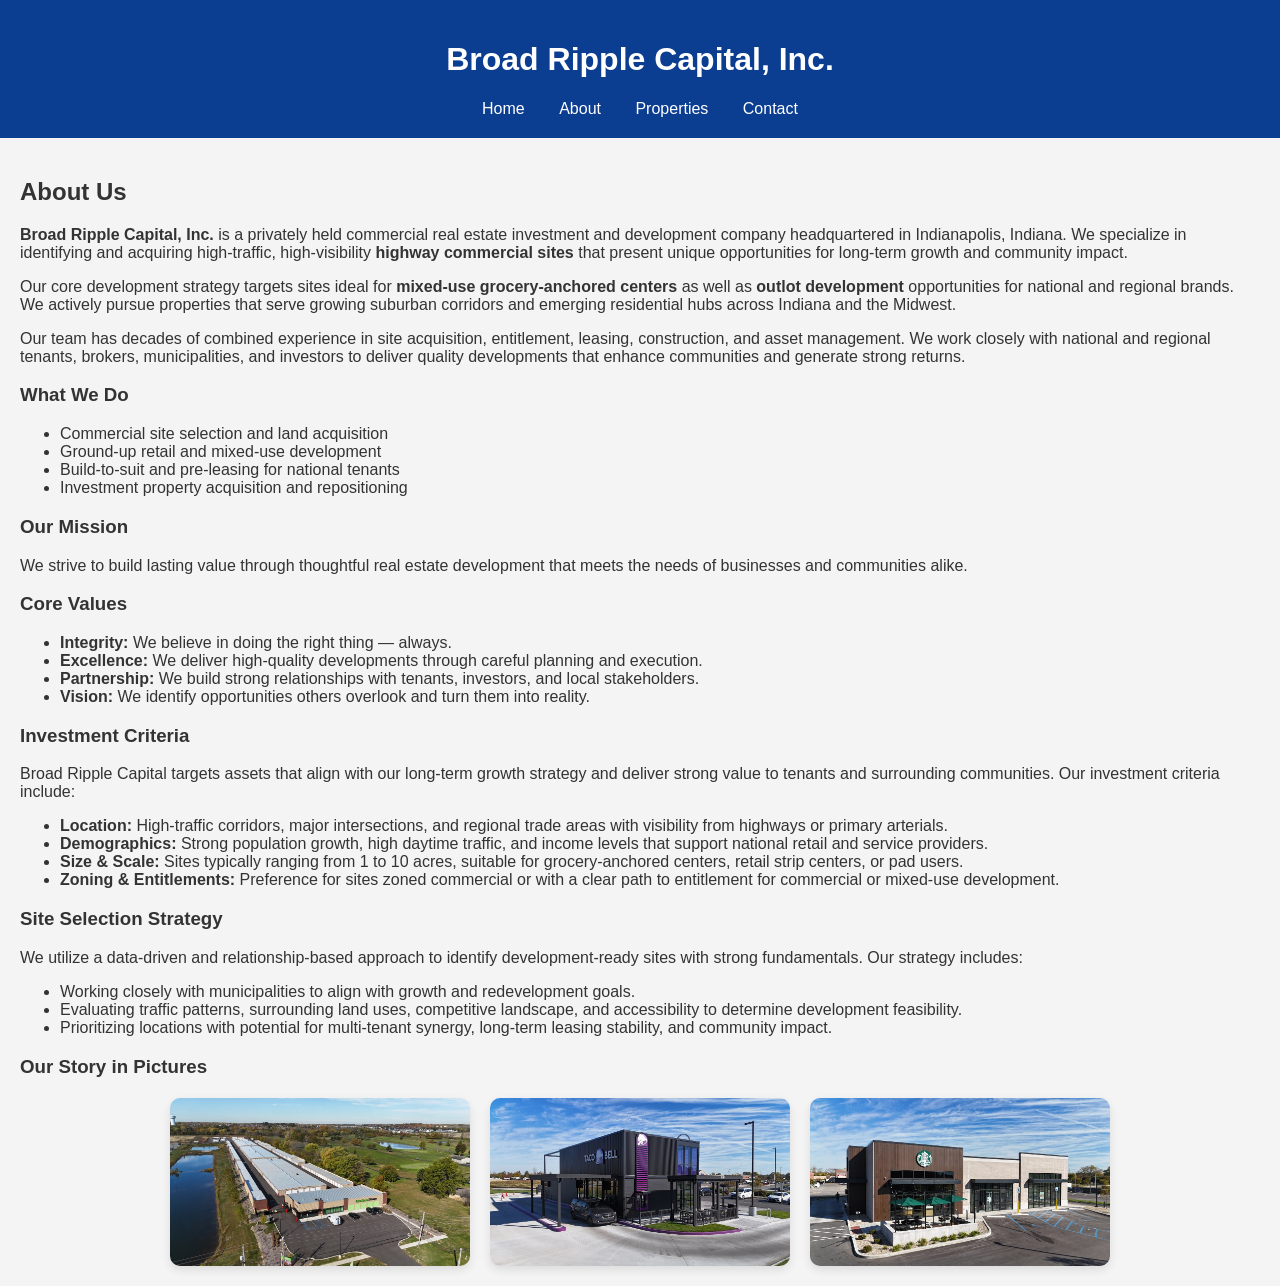
<file: about.html>
<!DOCTYPE html>
<html lang="en">
<head>
  <meta charset="UTF-8">
  <title>About - Broad Ripple Capital, Inc.</title>
  <link rel="stylesheet" href="css/styles.css">
</head>
<body>
  <header>
    <h1>Broad Ripple Capital, Inc.</h1>
    <nav>
      <a href="index.html">Home</a>
      <a href="about.html">About</a>
      <a href="properties.html">Properties</a>
      <a href="contact.html">Contact</a>
    </nav>
  </header>
  <main>
  <h2>About Us</h2>
 <p><strong>Broad Ripple Capital, Inc.</strong> is a privately held commercial real estate investment and development company headquartered in Indianapolis, Indiana. We specialize in identifying and acquiring high-traffic, high-visibility <strong>highway commercial sites</strong> that present unique opportunities for long-term growth and community impact.</p>

<p>Our core development strategy targets sites ideal for <strong>mixed-use grocery-anchored centers</strong> as well as <strong>outlot development</strong> opportunities for national and regional brands. We actively pursue properties that serve growing suburban corridors and emerging residential hubs across Indiana and the Midwest.</p>

  <p>Our team has decades of combined experience in site acquisition, entitlement, leasing, construction, and asset management. We work closely with national and regional tenants, brokers, municipalities, and investors to deliver quality developments that enhance communities and generate strong returns.</p>

  <h3>What We Do</h3>
  <ul>
    <li>Commercial site selection and land acquisition</li>
    <li>Ground-up retail and mixed-use development</li>
    <li>Build-to-suit and pre-leasing for national tenants</li>
    <li>Investment property acquisition and repositioning</li>
  </ul>

  <h3>Our Mission</h3>
  <p>We strive to build lasting value through thoughtful real estate development that meets the needs of businesses and communities alike.</p>

  <h3>Core Values</h3>
  <ul>
    <li><strong>Integrity:</strong> We believe in doing the right thing — always.</li>
    <li><strong>Excellence:</strong> We deliver high-quality developments through careful planning and execution.</li>
    <li><strong>Partnership:</strong> We build strong relationships with tenants, investors, and local stakeholders.</li>
    <li><strong>Vision:</strong> We identify opportunities others overlook and turn them into reality.</li>
  </ul>

    <h3>Investment Criteria</h3>
<p>Broad Ripple Capital targets assets that align with our long-term growth strategy and deliver strong value to tenants and surrounding communities. Our investment criteria include:</p>
<ul>
  <li><strong>Location:</strong> High-traffic corridors, major intersections, and regional trade areas with visibility from highways or primary arterials.</li>
  <li><strong>Demographics:</strong> Strong population growth, high daytime traffic, and income levels that support national retail and service providers.</li>
  <li><strong>Size & Scale:</strong> Sites typically ranging from 1 to 10 acres, suitable for grocery-anchored centers, retail strip centers, or pad users.</li>
  <li><strong>Zoning & Entitlements:</strong> Preference for sites zoned commercial or with a clear path to entitlement for commercial or mixed-use development.</li>
</ul>

<h3>Site Selection Strategy</h3>
<p>We utilize a data-driven and relationship-based approach to identify development-ready sites with strong fundamentals. Our strategy includes:</p>
<ul>
  <li>Working closely with municipalities to align with growth and redevelopment goals.</li>
  <li>Evaluating traffic patterns, surrounding land uses, competitive landscape, and accessibility to determine development feasibility.</li>
  <li>Prioritizing locations with potential for multi-tenant synergy, long-term leasing stability, and community impact.</li>
</ul>
    
    <h3>Our Story in Pictures</h3>
<div class="about-photos">
  <img src="assets/images/0B473F49-3301-4152-B475-0BCA267A2D03_1_105_c.jpeg" alt="Self Storage">
  <img src="assets/images/2C76F32A-8000-4FC2-92AB-471C446FDD8E_1_105_c.jpeg" alt="2C76F32A-8000-4FC2-92AB-471C446FDD8E_1_105_c.jpeg">
  <img src="assets/images/CE1C4F08-5F51-4B66-AE88-BDCFA7708BD8_1_105_c.jpeg" alt="CE1C4F08-5F51-4B66-AE88-BDCFA7708BD8_1_105_c.jpeg">
</div>
</main>
</file>
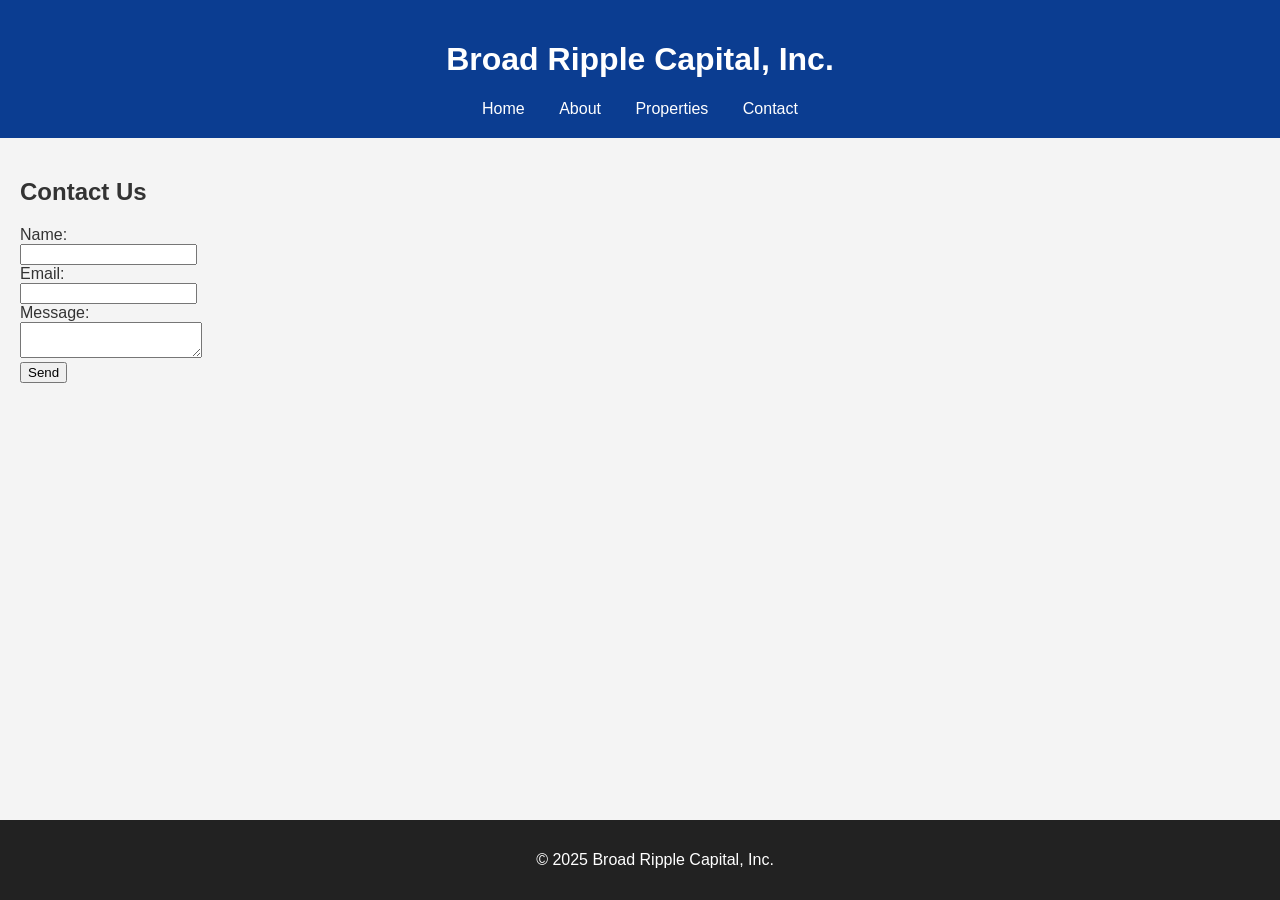
<file: contact.html>
<!DOCTYPE html>
<html lang="en">
<head>
  <meta charset="UTF-8">
  <title>Contact - Broad Ripple Capital, Inc.</title>
  <link rel="stylesheet" href="css/styles.css">
</head>
<body>
  <header>
    <h1>Broad Ripple Capital, Inc.</h1>
    <nav>
      <a href="index.html">Home</a>
      <a href="about.html">About</a>
      <a href="properties.html">Properties</a>
      <a href="contact.html">Contact</a>
    </nav>
  </header>
  <main>
    <h2>Contact Us</h2>
    <form>
      <label>Name:<br /><input type="text" name="name" /></label><br />
      <label>Email:<br /><input type="email" name="email" /></label><br />
      <label>Message:<br /><textarea name="message"></textarea></label><br />
      <button type="submit">Send</button>
    </form>
  </main>
  <footer>
    <p>&copy; 2025 Broad Ripple Capital, Inc.</p>
  </footer>
</body>
</html>
</file>
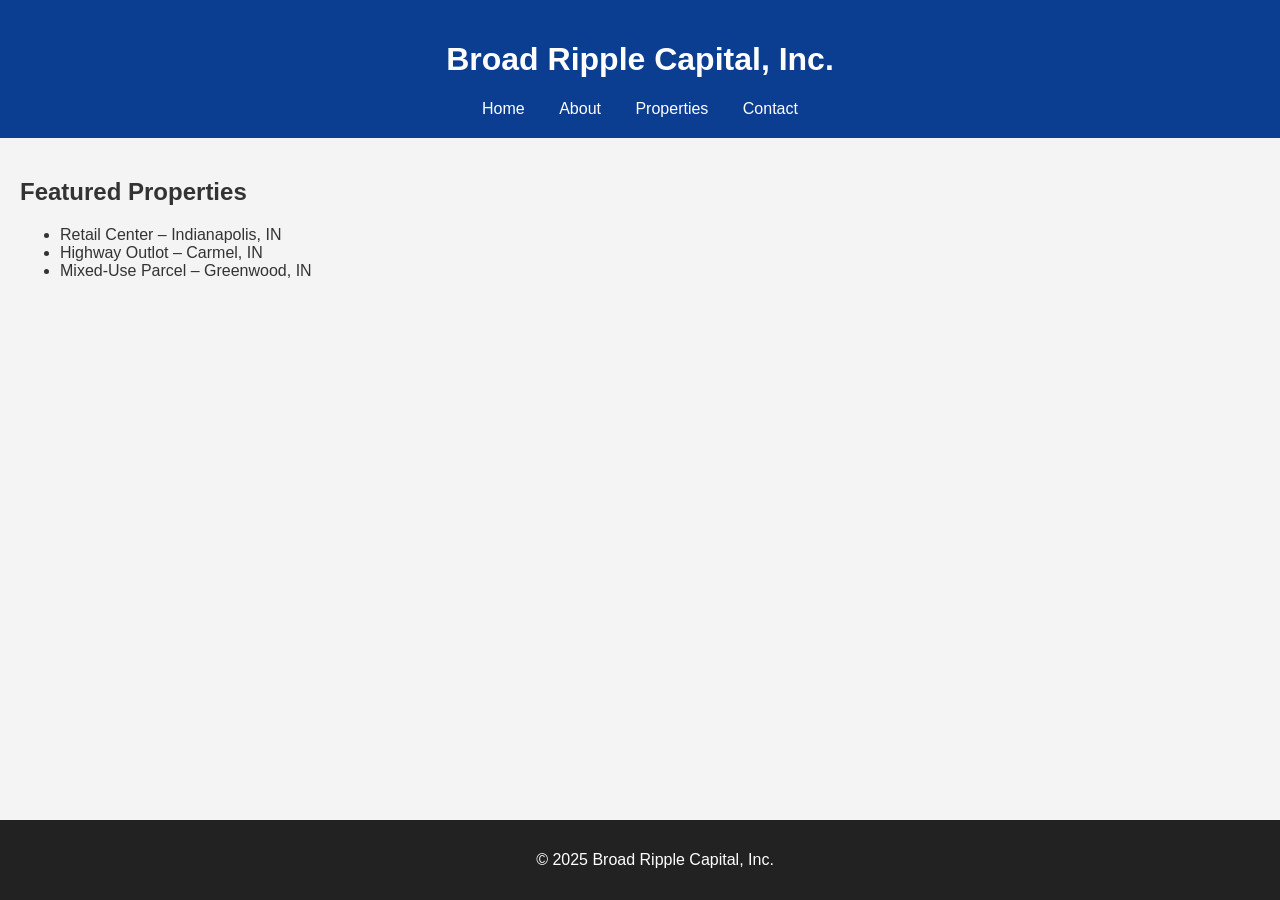
<file: properties.html>
<!DOCTYPE html>
<html lang="en">
<head>
  <meta charset="UTF-8">
  <title>Properties - Broad Ripple Capital, Inc.</title>
  <link rel="stylesheet" href="css/styles.css">
</head>
<body>
  <header>
    <h1>Broad Ripple Capital, Inc.</h1>
    <nav>
      <a href="index.html">Home</a>
      <a href="about.html">About</a>
      <a href="properties.html">Properties</a>
      <a href="contact.html">Contact</a>
    </nav>
  </header>
  <main>
    <h2>Featured Properties</h2>
    <ul>
      <li>Retail Center – Indianapolis, IN</li>
      <li>Highway Outlot – Carmel, IN</li>
      <li>Mixed-Use Parcel – Greenwood, IN</li>
    </ul>
  </main>
  <footer>
    <p>&copy; 2025 Broad Ripple Capital, Inc.</p>
  </footer>
</body>
</html>
</file>
<file: css/styles.css>
body {
  font-family: Arial, sans-serif;
  margin: 0;
  padding: 0;
  background: #f4f4f4;
  color: #333;
}

header {
  background: #0b3d91;
  color: white;
  padding: 20px;
  text-align: center;
}

nav a {
  color: white;
  margin: 0 15px;
  text-decoration: none;
}

main {
  padding: 20px;
}

footer {
  background: #222;
  color: white;
  text-align: center;
  padding: 15px;
  position: fixed;
  bottom: 0;
  width: 100%;
}

.about-photos {
  display: flex;
  flex-wrap: wrap;
  gap: 20px;
  margin-top: 20px;
  justify-content: center;
}

.about-photos img {
  width: 100%;
  max-width: 300px;
  border-radius: 10px;
  box-shadow: 0 4px 10px rgba(0, 0, 0, 0.1);
}
</file>
